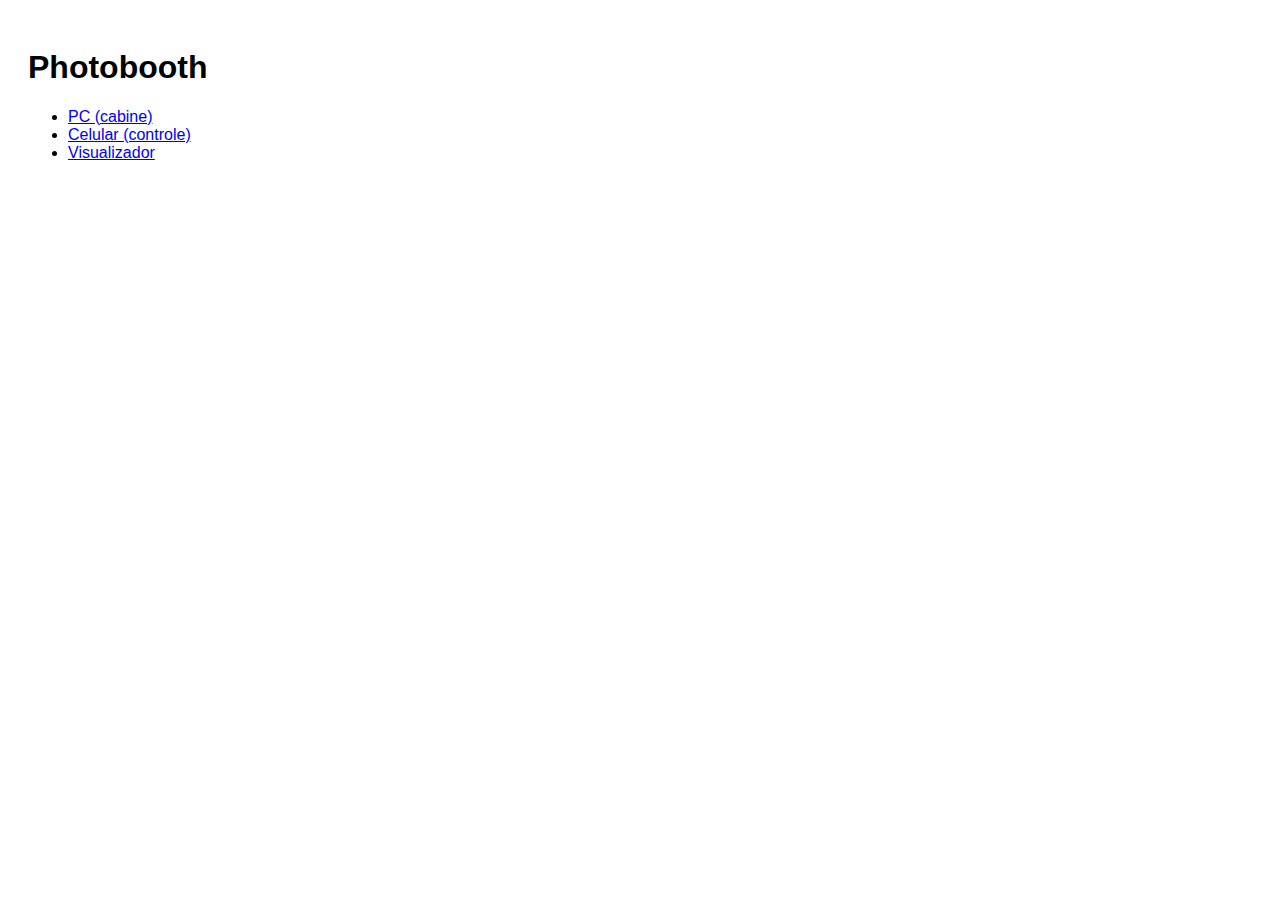
<file: index.html>
<!doctype html>
<html lang="pt-BR">
<head><meta charset="utf-8"/><meta name="viewport" content="width=device-width,initial-scale=1"/><title>Photobooth</title></head>
<body style="font-family:Arial,Helvetica,sans-serif;padding:20px">
  <h1>Photobooth</h1>
  <ul>
    <li><a href="pc.html">PC (cabine)</a></li>
    <li><a href="celular.html">Celular (controle)</a></li>
    <li><a href="visualizador.html">Visualizador</a></li>
  </ul>
</body></html>
</file>
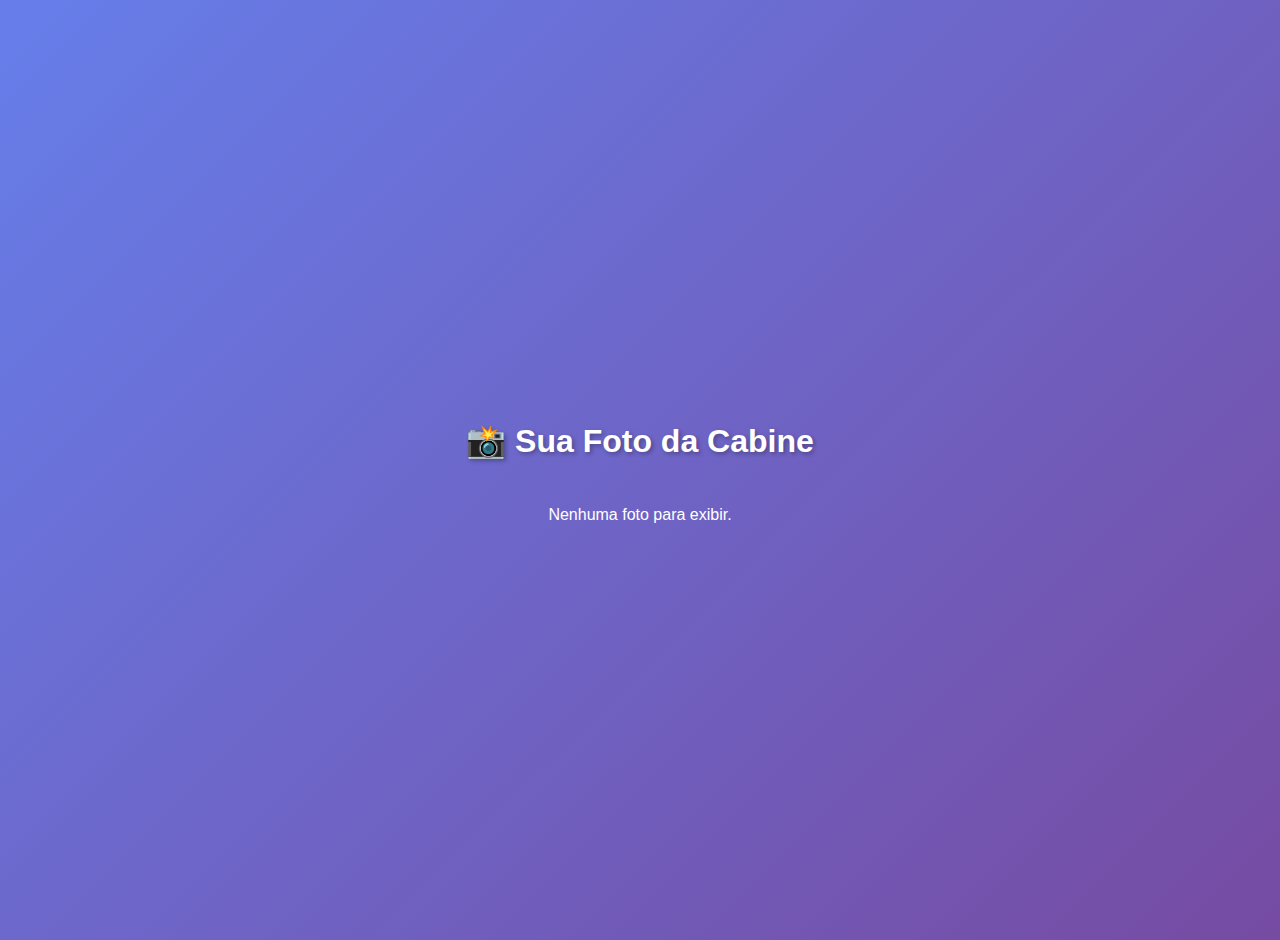
<file: visualizador.html>
<!doctype html>
<html lang="pt-BR">
<head>
<meta charset="utf-8"/>
<meta name="viewport" content="width=device-width,initial-scale=1"/>
<title>Sua Foto - Cabine Fotográfica</title>
<style>
  body {
    font-family: Arial, sans-serif;
    background: linear-gradient(135deg, #667eea 0%, #764ba2 100%);
    margin: 0;
    padding: 20px;
    min-height: 100vh;
    display: flex;
    flex-direction: column;
    align-items: center;
    justify-content: center;
    text-align: center;
    color: white;
  }
  h1 {
    margin-bottom: 30px;
    text-shadow: 2px 2px 4px rgba(0,0,0,0.3);
  }
  img {
    max-width: 90%;
    max-height: 70vh;
    border: 10px solid white;
    border-radius: 15px;
    box-shadow: 0 10px 30px rgba(0,0,0,0.3);
  }
  .loading {
    font-size: 1.2em;
    margin: 20px;
  }
</style>
</head>
<body>
  <h1>📸 Sua Foto da Cabine</h1>
  <div id="photoContainer">
    <div class="loading">Carregando sua foto...</div>
  </div>

<script>
  const params = new URLSearchParams(location.search);
  const photoUrl = params.get('photo');
  
  if (photoUrl) {
    const img = document.createElement('img');
    img.src = photoUrl;
    img.onload = () => {
      document.getElementById('photoContainer').innerHTML = '';
      document.getElementById('photoContainer').appendChild(img);
    };
    img.onerror = () => {
      document.getElementById('photoContainer').innerHTML = 
        '<p>Erro ao carregar a foto. O link pode ter expirado.</p>';
    };
  } else {
    document.getElementById('photoContainer').innerHTML = 
      '<p>Nenhuma foto para exibir.</p>';
  }
</script>
</body>
</html>
</file>
